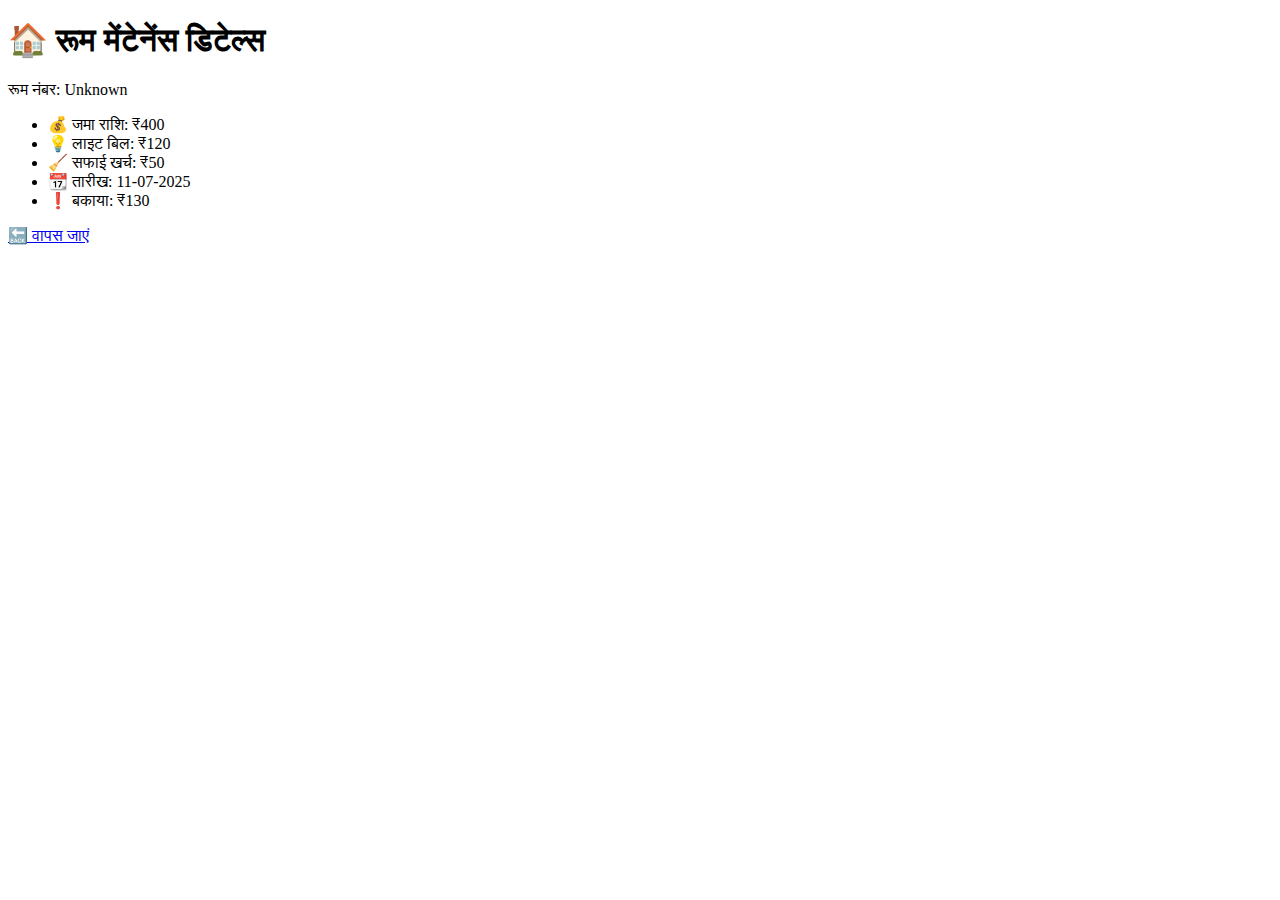
<file: room.html>
<!DOCTYPE html>
<html lang="hi">
<head>
  <meta charset="UTF-8">
  <meta name="viewport" content="width=device-width, initial-scale=1">
  <title>Room Maintenance</title>
  <link rel="stylesheet" href="style.css">
</head>
<body>
  <div class="container">
    <h1>🏠 रूम मेंटेनेंस डिटेल्स</h1>
    <p>रूम नंबर: <span id="roomNo"></span></p>
    <ul>
      <li>💰 जमा राशि: ₹400</li>
      <li>💡 लाइट बिल: ₹120</li>
      <li>🧹 सफाई खर्च: ₹50</li>
      <li>📆 तारीख: 11-07-2025</li>
      <li>❗ बकाया: ₹130</li>
    </ul>
    <a href="index.html">🔙 वापस जाएं</a>
  </div>

  <script>
    const urlParams = new URLSearchParams(window.location.search);
    const room = urlParams.get('room');
    document.getElementById("roomNo").textContent = room || "Unknown";
  </script>
</body>
</html>
</file>
<file: style.css>

</file>
